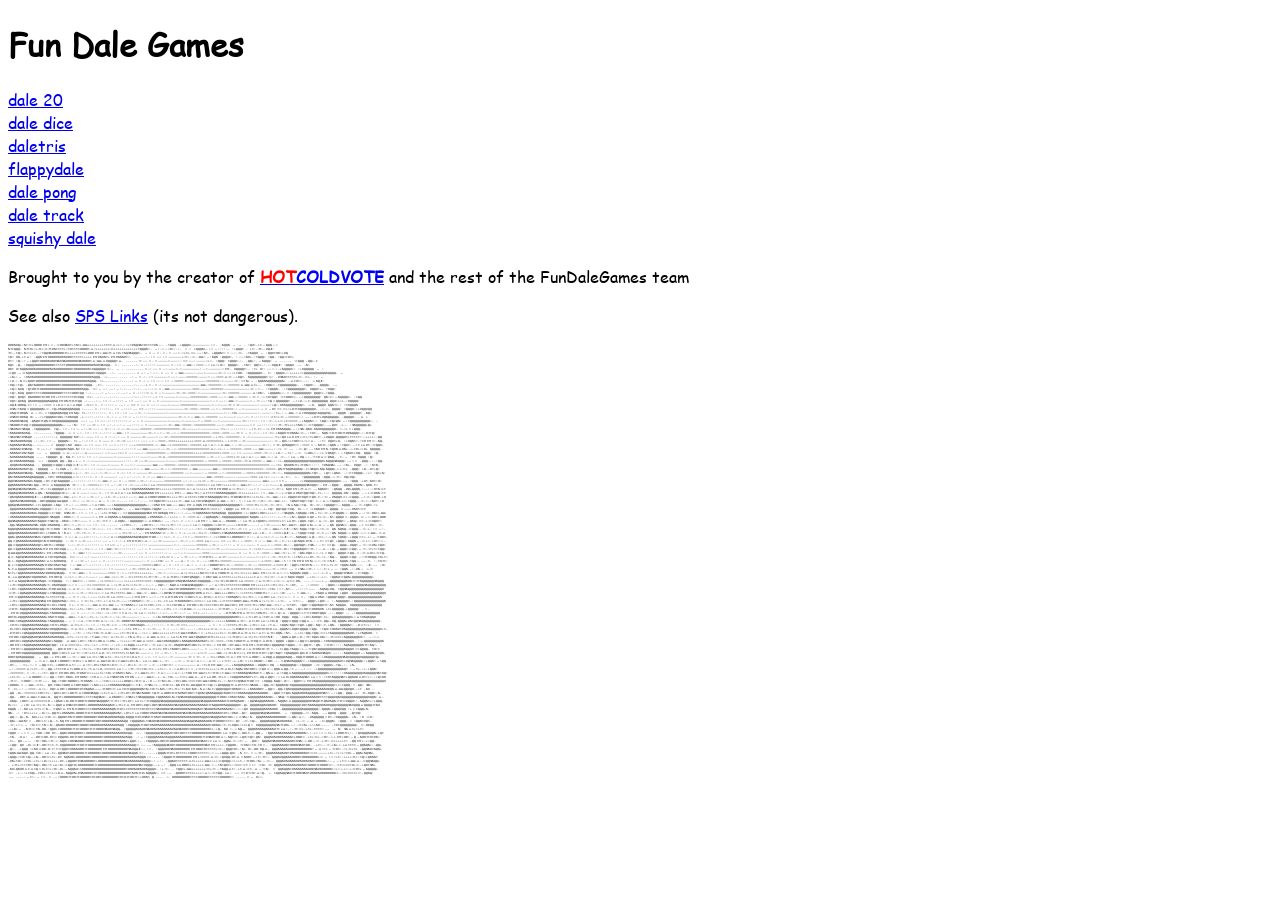
<file: index.html>
<!DOCTYPE html>
<html lang="en">
    <head>
        <meta charset="UTF-8" />
        <meta name="viewport" content="width=device-width, initial-scale=1.0" />
        <meta http-equiv="X-UA-Compatible" content="ie=edge" />
        <title>Dale Games</title>
        <link rel="stylesheet" href="style.css" />
    </head>
    <body>
        <main>
            <h1>Fun Dale Games</h1>
        </main>
        <p>
            <a href="https://namrahcelad.github.io" target="_blank">dale 20</a>
            <br />
            <a href="https://dalecharman.github.io" target="_blank">dale dice</a>
            <br />
            <a href="https://daletris.github.io" target="_blank">daletris</a>
            <br />
            <a href="https://flappydale.github.io" target="_blank">flappydale</a>
            <br />
            <a href="https://dalepong.github.io" target="_blank">dale pong</a>
            <br />
            <a href="https://daletrack.github.io" target="_blank">dale track</a>
            <br />
            <a href="https://squishy-dale.github.io" target="_blank">squishy dale</a>
            <br />
        </p>
        <p>
            Brought to you by the creator of
            <a href="https://hotcoldvote.github.io" target="_blank">
                <b style="color: red">HOT</b><b style="color: blue">COLD</b><b>VOTE</b></a>
            and the rest of the FunDaleGames team
        </p>

        <p>
            See also
            <a href="https://spslinks.github.io" target="_blank">SPS Links</a>
            (its not dangerous).
        </p>
        <p style="
            font-family: 'FiraCode', 'Courier New';
            font-size: 3px;">
         ###%#@+:%*==+####***+::.:=##%%#*+*%*+===++++++++****++=+=--=+*#%@%%*#****#%--.            .*@@@     .+@@@#+---------:::.   -%@@%     ..                            .. .      =@#=-+*--@@@--= <br />
         %**@@@- %**#+=+**+==**#%****+=*#****####*++=+++++++==++++++++++++*@@@%=-       ..:-=--=#=:-:.   ::-:      +@@@%+-:::..::::-.  :+@@@*                               .            +*:-**-.#@#: <br />
         **-.*@=.%=:=+*-.:*@@%%######**++++*****+###***+===**++*#+*%@%%@@@*-      ..::--::-::-::---=-=+*+:=+---:%*.     +@@@%*=::--:-==.   -*%@@#      ..                                 :@@#*##=+#@ <br />
         *%=  #%.+*++: -@@%***#####%##%###*****+++++***#%#%*+***#%%%#*=.     ......:-:::---:::-------+==:-=:-===:..:%@%      -@@@#=.  :---=%#+.:*@@@=                                   =@@- =@@==#*+ <br />
         #*=  =@:-=..+@@#*####%###%%#%%######%%####*++===++#@@@@*++.     ......:=---::-::-----=----:-::=---:-----=+=.  =@@@:      *@@@*-:.  .@@+:.--%@@@=      .. ......             .=@@@     .@@+-* <br />
         %@*  .@- :#@@@##########******##############%##%%#@@- ::.  .......:-::.:::::-------::-:::--===-:====--=+++=+#=:   @@@@*.     .*%*:    @@*+-:.:-#@@#:                      =@@@#    ...   -%= <br />
         ##*   #=%@@%###%#######%#%########*#######%*#@@@@@#:=-. .. . .........::-:---::--:----=-=---------:--=-------=***.   #@@@@*:.     :*+   #=:---=-:-+%@@@#=:          :+#@@@@@     ..        : <br />
        .=@#...==%@%###############################*#@@@#. .:. .......-.::..:..:--:.::---::--===-----:----=------==-=---=+*##.   =@@@@@@#-.   *: :@@@#+=-+++++=+@@@@@@@@@@@%@@@@-               ..    <br />
        .+%+:.. =#%#%#############################%@@@. .-.....  ....  .:..::-:.:::-------=---:----======-----=---====++==--+#@*.   %@@@@@@@@*:=:     .#%%#*****+==.:=+-           :.              .. <br />
        :+#-:.%:=+@##*###########%##############%@@@.  =+........:.....:..::.:--:::-:--:::--=====-----------=======-=-----==-::=%+..  -@@%%%@@@@@@@%+      -++*#*=-.:. .-%@#:                         <br />
        :#@+=*@+ -@%*%####*#######*########%#*#@@@. .*=. ....... ......:....-+::-::-:-------------------===-=======-=-======++===++*+-. :#@%=:-*@@@@@@@@+.       .*@@#=-   .@@@@+                ...  <br />
        .*@=:%#@ :@*##**#####################%@@+  :=:..--:...:..:.:....:.:-...:-:.-::-===-----------====-----=======-------------==--=-. :*@@@%-  .:*@@@@@@@@*.       #@@#=+.  =#@@=                 <br />
        :*@=.%#@  @##*****##########*****###*@@   :-:.....:..:....:...:..::-::::=:.-::--=------==-==-====-=-----------==-======------++=#%=.    +@@@@%+=-::-*@@@@@@@@*        @@@*+-=@@@.             <br />
        =#@= @#@* @%####*#*##***+********#*#@@  :=+:...:....:-:........:.-:.:::::..=:::------=------=========-====---=-===--=====--==::-.-*#*@@*       .=*###*+-..=@@@@@@@@:     @%=*=--%@@@@*.  .*@@ <br />
        :#@*:@#%@ @%###@@@@@%@@%@***#%**#**@@  .:....:-.:::-:..::::..:::...:---::--::----------=--------------=--=---:-===-=------=--:=---:*@::@@@@@@*        ..=+#-.-*-@@@@@@@@   @@#=+=+-:#@@@@:    <br />
        -#@#:###@.*=:::..:====::+#++=++=++#@# .==+=::.::-::::--...:..::=::---::--:-:----=-----=========-------=--=----==::==---------:-----:+@=-##%@@@@@@@@*.         .-#.    @@@#   @@%==.:  =*#@@@% <br />
        -#%%=*%#@::@@@@@@%+=:.*@+#%@@%@@%@@@  :.....::.:::::-.:::..::::...::=--::::--------------==-====-=====---=--======-:--=-------:--::..#*::=:=+=+#**#@@@@@@@#.    -=-=-  @@@@:   =@@@#-:+#@@#@@ <br />
        -#%@**##@% ++--==-::*@@@%@%#@@***%@+ *+.:::::::::.::-:::-:::...--=:.:----------=----------------------------=-:-*#+----------:.----:.:*+.:--===-=++*##@@@@*%@@@#@+.     -@@@%   -@@@@@*  .%@= <br />
        -#%%#*##%@ #=..-=+*@@@%#*##+=*#%#@@   .+-::::.::::-::.:--..:::-:..:-::::---------------==-=-=--===-=-======---=----=---:-=-::-:::::::.=*=+==--======-:...-+#**+#@%@@@@@+ -@@@@#-      .++   + <br />
        =#%###%%#@ -@%@#**@%**##@@@@@@@@@@@ ---:...:::.-:-::::::::::-:..--::------------=------=-------=--====---=-----------==::::::-:::-:=-.-+=:+*=====--+%@@%*-: *@@=-*@*@%:..:*@@@@@@@@@@=.    -  <br />
        =%%###**#@:=@@@@@@@@@@@@@@%+-...:%= :::---==--:::--:.:--:--...::::--::--------=-==-===-=====-===========---=-====--------=::---::::::::**-**++++*%#+=-==*@@@@*-...@#*  -+-.       :%%@@@@@+@+ <br />
        =%%#%#*%%@@              .*@@@@@##. *@+.:::.:::--..:-==---:--:=-:-:-=---==-----======-=============-==------=----------:=+-:--::::::-..=*.*=--=+***#%%%@@@+..:+%%-@%#-#%##@@@@@@#- =-=+::+@@@.<br />
        =%%%###%#%@. -:.......      =@@@@- .-::--:-:::-:::-:-::::--===-:::---------==-=--=--==--=--===============-====-====---==::--::-=-:-:::-*=.+%@@#**#%%%+==-.:*#*-. %@%:=#**##**##%@@@*-:-#**@: <br />
        =%%#%%*#%%@#  ....::::::-+  @@@@@@:%#=-:.----:::--::-:-:.:...::------==-----=---==-=====================--+==+-=======-::-=------------:=+=@#+++#***+==+=*+##=:-+#@@#-@@@@#*+*****=--++++:-@@ <br />
        -%%#%###%#@@  .:-==-:::-.  @@@@%=- *+..:-=:::--::----::-:=-==---::::---:--=--====-====+++++++++====++========+--+=:==--==------------:-:=..@#+=+*##*=+=+=++- .:*= #@#*+#. :+#@%*=-=*#***=:.%@.<br />
        =%@%%%#%%#%@-.---....::   @@@@*+%# ===+-.-:::----:::---=--::::---+=========-=-===-=+========-======+++=++=-=++===-:--==----------==-:-::**.@#%@@#*=:-====::--%#**-=@@%..:*@#*-..=*+++#*-==@@#.<br />
        -##%%%*#%%#@- :=---:.:  =@@@@%*%@#.%*:::.-::::::-:------:-:-::::=---===-----=---==--=-================++=-=+-:--======-====---===-----:-=+ =:... .:=-@=...*%#***%-*@#%++#%+-.-*#+=+#+   @@@@@.<br />
        -%%%%#*#%*%@# ... ..   @@@@@:.-++-.-+:.:++-------:--=----=+=::--:----:-==========--============++++=========+====---:::------====-==-=--+#-:--*+:--=:  =+##+=--=+.=@%@*.:--*@%#*+#@.  @@@+ =@.<br />
        -%#%%%%%%#%@@ ....   *@@@@*  @- %@.*-:::=-:::--:--------=--------::::----=----==++-===================--==--=---====+==+++=++=---===-=-:++ .=-.:+++--#@--:.:=*#++=:@%@-  .*-.. :#*  #@@@   :@:<br />
        -@*#%%%###%@@. .-: :@@@@%  @@-.@@..+--::-:-----------------::::.:=---==---------=-----=============--=====--=====-====-==++=====--===-:-=+-@@@@@@@@@@@@#@@@@@@#+%@@@%%@@@=...=::  .@@@-.:.:@@.<br />
        .@#@%#%#%%%%@- .  @@@@@==@@@=+#@@.=#:.-=:-:::-:----=-----::---=-:--------===---======-=====+========================================---=*+ @%##%**+**#%=:::::    *#%@%%+...-=%+. #@@* .: :%*%-<br />
         @%%%%#%#%#*@+  :@@@@@  ..  *+#@%..:.==:.:--:--:----:----=---------=-:--===-----==--=-========--===-------===--=====================-=====.@%**%@@%@@%@+-*+%%@#+%@+%@@@+.-+==+ .@@@= +#-.#*+@=<br />
         @%#%%%##%%#@+ %@@@@%.-%*=*#*@@@@.-+-:.:=:---:-=-==-:--::-=-:::-:------==---------=======---=-----:--=====--=-========--====+=======-==-=-.#@@@@@@@@@@@%+*@*-. +@*:+@%#. .:==*#@@@+.:+= =@*+%:<br />
         @%*%%%##%%%@%@@@@@..*#*:##%@@@@@.-=::::::=-::-::------:...:..:.:-:.::-=---===+=--------------------===-=====-----:-------====+++=+=---:-++-*:.             .-.    =@@@@@@@@ :@@@-.-==- #@+#@+<br />
         @@#%%###%#%#+%@@@.:#*:=@*%@@@@#..::::::-::::-=-===-=---::.--====--==-:-=------=========--:-=---=+==--==-------==========-------===+---=::*.. .....=+#@@@@@@@@@@@@@@@@#+...  =@@@  -+#*-%#*=#=<br />
         @@%%%%##%#%%+@@+.**=:++%@@@@@%%  **-:-::-=====+=-:::..:-==:::-=:----+*+=+++==============-====-=====+=+++*#*=++++==--===+*=--:-:--=-=----@.@@@@@@@@@@@%%#@@*:-***.:@@@=    .@@@@.#%#%=.@##-*=<br />
         @@%%@%%#%#%%##-.**-:*+@@@@@#++*:-=:::--:--=-=-:.......:--++*+*#@#%%%%%%##*#*++++++=======++=++=+++++***#***###++=+**+=-:---=::------=-==:+ %@#***+**++=:...%@%#*: :@%@@ .##+@@@%.:-.:-:#*%.=*<br />
         #@@%@%%###%%%++@%.:%#@@@@@*#=+:.++::----:----::.:::==++*++=+++%#%%%@@%%%%***+++++++***+--===+**+=++*****##%%%@@@@#+==+++++++=-:::-===-=--+.=@#++#%#*@@*#@=.*+.:-. @@@@@-#%:-@@@+ .--+==##%:=*<br />
         =@%#@%%%####@#:-.+@%%@@@@*+-#@+.+=-::-:--==--:..-+*-:=--+=+=---=-===++*###*####**++++**=++****+*##**%%%@@@%*#*+**##%%*#**+=+*+*+-==-===-:+=.#@@#*#*#@#==@#.*-:==..#%@@#.=+.=@@@+..=.=-=@##-+#<br />
         .@@#%#%%####@@-.##*@@@@@===@@# .:=-:---==-=--++--::-=:-:....:::-.:....::=#@%*#*=+++++==-===+++*#*#%%@%#*++===--==:.::-=+++==-=**=-==-===-+=.  *@%#*#@*=*@= +-:++.-*@@@#-+=.*@@@-.:=-=-=%#*:+#<br />
          @@%@%%#####%*-+*+@@%@#-+%@+   :*--:---====--=++*##+---+%@@@@@@%@@@@@@@%+:-=#%#***===---===+***++#@%***#%@@@@@%%%@@@@@%=:-====**+=+==-==-**=.  =%++%@+=*@. #=.==.:*@@@@*=-.%@@@..--:=-*@%*-=+<br />
         .@@@##%%%###%@%+#@@@@*=::+= .=..*=----:-::-=+#*+*+=+*%@@%=.      ..-===*#@@#+*@@%*---=-:--:-=+*@@@###%%#**====+:      +@@@*+++***==---=--.+.*@= @@*@@=*#@. #+--= =+#@%@#=-.@@@@.::----#%#*==*<br />
         .#@%#%%%%#%#%#+#@@@@=+*=#@: #%%+#=-:::--:::..:-+*+**%@+:-::=@@@@@@@@@%%#***##%@@***+-:-:----==#@%%%%#*%#%@%@@ @@@@@%#-:+:@@%*+##*++++=-:-=%%@@%.*@%@@+=#%..*+:==.+**@@@%-:.@@@%..-:==-#%*+===<br />
         :#%%%%%%%#%####@@@@#=%%@@% -###+=-::------=-+***++#@%%%++%@@@@@@@@@@@-+#%%%%#+=-:++++--::-====++:.+@@%@@%=.#@@@@@@@@@@@#=%@@%+-+=-::::-=-:*--+%=.@@@#++@#..*+.=-.%*-@@@#::.@@@#.:=--=-##*+###<br />
         @@%%@%%%%%%%%#*%@@#=*%%*@:.#%#=-=**=----::--==-==*::-++#@%+.:@@@@@@*.-++#%%#+:...-=+=-::--=-:-+#***=--===++-.#%###-.:+++**++*@##*+======+*=+++#*.+@@#-*@*.:++-=:.@# @@@*:..@%@+::=-+==#@#*=  <br />
        .@@+%%@%###%#%%-#@%=#%###@--#*=-=--*:-:---:::.:::...... .+*#*+-:.  .+##**+-:-=*+=+**=:::----=+++=-*@@@#+=+#*==-----+#**#=.....:..:==------%*-===*:-@@#++%+.-++--..@% @@%%=:-@@@-..=::=##=.:=. <br />
        %@@#@%%%%%%%##@*@@=**==### :#=*+.+#%=-=+-:==-=-:.:::-:=**....-=+%%@#===+==*%@%#*+*+-::::-:--:-=*=-=+#@@@%%*++*-=*=-==:::..:-:::-==--===+=-*#:-=%*:%@@+=*@=.-=*-=: @% %@%@-.=@@@-.:=-+-:::--:. <br />
        @@@#@%%%%%#%###*#*:+*###+% :%++: -==-=*-=-::.........-:..==+==--:..-***%%%%%*==--==--::-+---=+-==+=:-*#%#*+*%%@%%%%###%##*+++-+#-.::-====+@#:-+-:*@@@=*#@:.=-*---:@% %@@@=.-@@%:.-=-+===.:=++ <br />
        @@%+@%%%%%%%#%%#+*@##**##@*.::.-:++---+=:::::.:-=-=++=+#%@@%%%#%@%%@##**##--:-=+=-::--.:::=--=====*=-:-=+*###==+###%#*=::-:-++.-=+=-=---=+#:-=-.%@%@@=++@:.==+-:.-@% *@%@=.+@@@::=+.+:..:=##*.<br />
        @@:=@%%%%%#%###@#*%**###@@@:  :-==::.-==---.::::---..:-:.:-+***#**#*=++-:---==-------:.==-=--=-====+++=----::=---==-:--====-::-:--===-==--*-:+:+@*%@#=#*%.:--*=::=@* +@@@=.#@@%..-=:+=-+#*=.-.<br />
        @@.=@@@%%%#%%%#@*+##**+=##@@: :-:-:=-=--::::::--:::+=:..:..:-::::-::::-------------=-:.-------======--==-:--::::..::--:----.::----=--====-#+:-.@@#@@*-*%%.:--*=::=@+ -@@@+.#@@*..:=:==#%+*@#= <br />
        @#.=@@%%%%%%%%%%%**#***#%*#@@..-.::-:-:=+-:--:::-===-==:::::::::...:--::-------::::...::::----==-=----=-==---=----------::-=+*+=-----====-#=:=*@@@%@#*=**.:--++-.+@+..@@@*.=@@=..:=-==+*=*@@+ <br />
        @===@@#%%%%%%%%%%*+***+#%#%@@- -::-===::::------::::.:-==.......:---::--::::::-:--...:--=--------====--------------::---::--::-====--===-==:+-:=  =@%+#@#.-=-=+::#@=. @@@#.=@@-::-==++#*+==*@.<br />
        @.=-%@#@%%##%%%#%#++*#*#@#%@@. *=:-:.:--:----::::::.......:.::::-:::-::::-:-+*+==::-..--==--=--:=**#**+--++==:------=-:-----=-:+=-:-==-==+*:*.:+*%*++++#*.==-=+.:%@-. @@@#.=@@:--=**##@@+*#+*=<br />
        @:+-#@%@@%###%%%%%*++*+%####@- ::--:==--:---:--::.:-::::::----:----:-::---+*#=---::..-++-::-=-::.---=##**+======-------------:-+====-===-:*:::*%***#***%+.-=-=*:=%#:. %@@%-*@@--...-*. :-*#**:<br />
        @-+=*@@%%%###%%%@%**#%*#%#*%@: :--===--:--:::::-:::-::::::::-------=====+##=:..-::-:::-:-++-:..-:-+-=####*#*+==--=====--==---=======-+====#: :@@*+*%*#*%-.:-:=*.-*+== *@@%+%@%:-:. -#:...  :#=<br />
        %-*++@@@@%#%%%%%@#+*##+%###@@- :-===----------:-:-:::------:--==-====++=++.....:::::..---:----=*=+=.. =%#*++#++===========+====-----==--=*=:...::+%%+=**.:--:-*:+..-- =@@%   .:-#%--    .-=:  <br />
        %=*+=@@%%%%##%%%%%*####@%%@@+  ::==-===:-::--------====::-=--=+*==+++++++. -==-=--=----++=+==++++%#==:=#++*###**++==+==++++===+***+=+==++=-=.-%@@@%+#@@:.---:-+-*..    @@@@*#%%#=--*=#@@+   : <br />
        #-+++@@%%@%*#@###%#+***##*@  .-=+=--==--=----:---===-=+=-==--==+****+*+**=**-.:=++**#*+=*##*@%@@*-::#%*===++****++++*+++++++*++=-==+==:-=++=:%@#=#@@# ..+*+-:-+=-     =@@%#==@@%+@@@@@@@@@@+  <br />
        ++*++%@@@%%##%%#%@#-==#@@@@. =-:===*=:.:====--=+====+=----=+++++****====-*@@@@@@@@#*#%@%%#%%%#*#@@@@@+-=*+**+#*##**+++=====-=++==**=-+==-=-++*=:#%.  ....:----+..-@@@@@@@@%##==**%@@@@@@%%@@@ <br />
        :+**=#@@%%%%#%%%%@%=*-#%##@@@=.-=::.--:.=+=======++--=+**++*+=+*+==--=--:..#@*-:-%@#++*#%%@%%@@@%*-:..:++=**+********####***+++++*+=**+==+-*-=#*.  .. .:====: . :@@#+:+@@@@#*=+@@@@%%@@@@@@@@@<br />
        :+#*-*@@%%%%#%%%%%%+**##===%@-.-++==-:-:=-=+===+====+=--+====++=--====++++- :+=-===*#*#######*=*+:=#+##=-+=-+**++****+*+*#****+*=-=*#+:::=-%*:. .::::=---.   .%@%@+#@. *@@%%@@@@@@@@@@@@@@@@@#<br />
        .=**-+@@%@@%#%%%%@@=+*%%@@@@@-.-=-.-==-:==+=+=-=+++**+****+===--===-=:-===+-:+##%%**###@@@@@%*##%++*+=-===++++##*+=-=+****+*###**+=--+=-=#=...:.::===-:.  .*%@#++###@@ +@@# -@@@@@@@@%@@@@@@@#<br />
         ***==@@%%%%#%%%%%@+*+******@-.--:=::-=+.:----=+*+**+++====----+**#***=---=--=*++#**#%***==##*+*++-#*#+=++*=+:*##%@%*+==+**+--=++##*+++-=+=.-:.::--::.   =@@++#%#-=@@@@*@@@*.@@@@@@@@@@@@@@@@%<br />
        .+**+=@@@@%%%#%@%%@***@@@%#%@=-==+--::==:*+-=*=-+=++*+==----=*##%#*=-==--:-*+-+*+++**%##%##*+====+=+++*#+-+==****###*===+**#%++=+=+==--+==- ..:=*=-.  -@@@*.+@#=-- :.%@@@@@*.:@@@@@@@@@@@@@@@%<br />
        .+#*+=@@@%%%%##%%%@**+#*+*##@  ::+-::==--:-===++==+===---:=*%%%*+=+++*+*#*-+*+--==+*#*##++***##=+#+====*#*+#*===*#*+***====**+=#%*===-==+=..==*#*.  =@@*:=@@#%@#**-%*  %@@@#. #@@@@@@@@@@@@@@@<br />
        .=#**-%@@@%@%#%%#%@#+*%%%%%@@+-*+=-+*+-=#*=--=***#=-===++=-=++--:-:-*:--:-==--+**+:::-=+#===-=---=+++++--==**#*--::+=+*=--=+++=-=*+=*+=+#+-=%#-    +@*+##==###%#%  +*+@@@@@@.+@@@@@:    .::.  <br />
        .***#=#@@@%%%%%%%%@#+*%####@@. ---::--:-:-=-=*+:-=+-=*=::*++=+-==+++=-=+*+:.:.-:.--=:-:-:...::=+---:.--:-..  -#**%%**#++**==+*#%**+-==.-@=++    :@@@@*=+*==*###*@@# .:-.@@@* -. .:@@@@@@@@@@@@<br />
         ##*#+#@@@%%%%%%%%%%+#%#**#@@-.===+-=++=--*+-+-:+==-=--=+-==------:-..-. .-+%+##%@%%%%@%**@@@@@@@@@@@@@@@@@@@@@@@%##*+=-+==+#*++=*#*++=##     #@@+  #@@-.:+#*+%##@*-*+- @@%@@@@@@#+=++*#%@%@@#<br />
         *##+*#%@@%%%%%%%%%@+*%@@@%@@-.--::-=++-=**==#*++=+-=+-==-####*%*%%@@@@@@@@@@@@@@@@@@@@@@@@@@@@@@@@@@%=+-=++++%####++**=-++*+#*+++=+*#+@   :@@@==@@@.=@@++..:.=*.@@+.#@-@@@%+#%*@@%%@@@@@@@@@-<br />
        .*#**+*@@@%%%#%%%%@@+*#**+#%@*.++==+=:-=-:::--:*+**-+=:--=*+*##%#%@#+-:.::::::-::==-==::=+---:.....  ..::-::--=****+**+#+.+**+=+++-=*++- *@@%=%@*=*@#.+@@=.%@=-*.+@%-  :@@@@%*- -#.=*=+:  ::: <br />
        .#+*#*+#@@%%@#%%%%%%*##@@%##@+.:=++==+--*#+-+==----+-==--:-+*+***+-::-=-==-..::-:...:.==:....:-==++++==++-=-+---=+#%%#==+*+=##*#*#*#+++-@@@%*+#@%*@@@@:=@@+ :*@#=*##%#*#%@@@@@@@@@%@@@@@@@#+*.<br />
        .#**#*+*@%@@@%%%%%%%*#@#####@@:.--=*:--=*+=*#+==++#=----+*=**+#++--=+=--===+++++++*=+*===*#%%#+=::-+*+++++*+=-*+##+#++**++*+=++*=++**+#@%-=%*. .-+*+=@@+*@@+=:=+*%@@@@@@@@%##-:+*%@%##-    =  <br />
         ***##+*@@%@@%##%%#%%%#%##%@@-.=*+-=+=+==.:*===-=*+:++=*+==--*%++**+--++===++==+--+++*+%***===*@%@%#*#**+*++++-=+**#*+=++==+*+=****%#: . :@@%++@#.-#-:**:#@#+#%+:.**====+%@@@@@@%#=:   ..-=.- <br />
        .##*#*+#@@%@%#%%%%%@%*+%@@@: ++===:+#*=-*%==+##++=+#%+--=++++=**===++====-===*#%#%@@%*+%%%@%#%%%#%#*+==-====-=*#+*#%#**++**#@==++#*#-:@@@# +@@#.-+@@==+@#@@@--*#%#@@@@@@@@@@#.   :.-@@@@@@@@@%<br />
        .##***+*%@@%@%%%%%%@@*@@=  +*++===:==+-==+-=+=--*==:.:-+*--*+%@@++++*==--==+++=++==-#%@##%%#*##+*+==**+-=***##-=#*===+**#***+**#*#%*+@@@@%@=*@@#+-:=-@@**.:@%. =**#=::::-%@%@@@@@@%**=%@=.  . <br />
        .***#*=+@@@@@%%%%##%@@- .@#=#***=++--=*+=+-=**+*#*+%*+*+--#%+*##*++=--++==+*+***+*%##*+##*+----:-.::---=+=-:+**+=+##*++=++**#%*#=**::.:-*+@@+*%@@+:+--==@%*@@@@@@@@@@@@@%@@@#::=@@@@.    *#=* <br />
        .***##*#@@@%@@@@@@@@@  @@#.=#*+*+++==-=**=+*+*++#-==:******+*+%#=#+----=--:::--==.:-::-....:--:-+=+=:----===-=+**+%==+=+***#*#**#*=+@*=%@*:*@%@@@#+@#+#:=%##%#%%@#=---:.:%@@%@@@#---%@@@@@#@%.<br />
         ###*@#%@@@@@@-   ..  @@-.+***+##---==-:===+++==+=%%++*+-==+=+*==+#++*-:--=.:::.-=-:-=:-------==::==-::--==+=#%#+==++=***==*++###=-++#@@++@@@@#%@@-.#@@**####++=-+#%@@@@@@@%%@#@@@@@#@@@@@@*@+<br />
        .@@@@@@@@@@: ..:=++=.@@#:+####*=**#*+=++##==++===*#=#=+*===*+#*+%--+++=+===-+-:=: .--=:--==++=++=-:-++==---+==*:-+-+#=::+*+#%##=-=##:.:.:=@%%#%@@@%=:-+%@@@@@@@@@@@@@%#*+#@%%@@@@+:+@@%=..*@@ <br />
        -#*-.     .:=+-=-::..@@:=*+-+###*#++*=---++=*=-#*+*%#**+#==-=-:-#=+*-:=-=:--=:--+*#*==:--=--------++-=*+#***===:-=-.+%#@@%@%%%#--#@@%=:#@   --%@@@@@%@=-*@@@@#       -==-=@@@#+-*@+.:. +%.    <br />
         ..:-=====++=+*=-:=-.@@.+****#++*+###++*-=*++=+#-======+++=--=**-==+*#+==+--+*+=-::-=++#*=+=::-+==*+*++++=+**++#+*=%@%+#%*##*+:=@#:=--@@%++@@-:*..-..=--:    .+@@@@@@@@@@@@%@*  -..*+.:+.+@@%:<br />
        .=======-::-=:.:-=*=.@@==***##+##+**#%#==+++++*+=*#+==#%#*+%#+-::+===*+==:-*++=---=++=-+=*##***===*+*=**#=+*===+==*%%%%@%%#%#=*--@%++:++=*@@++%@@@@@@@@@@@@@@@@#+=:::::=#%@@@@@@@#%@@@@@%%*#@:<br />
        .+*+==-..:++####*-=--@@--*#*-#%#+***##%*-=*#++=-=++*%%#*#%***#%--+-:-===*-.+-++-*#+---*==+===++-++*+++##.**+*--*#@@##%#%#*+*=.#@++@@*:-=+++#+#@%%%%@%%*+++=::-=*#*%@@@%%*+@@%##++#*=+=.:+@*## <br />
        .**=:.:=###=-:=**---. @@-=*##=####*+**#%%%:-=--=*#=+=+++++##@*+=#==++.:#---*=%*+#+-=#*+##+====*#*===*##%+*+-=-%****@%%#**##::=  +#@@@-%@@=-#=:.:@@#*=+***#%@@@@@@@@@@@@@@@@@%@@@@@@@@@@@@@@@@#<br />
           +####+::--===-==*+. @#-*##+*###++*##*%@#=:+%#+++++*#%%%%#%%@@*=-*#:.==%%+=+--**#=*+-@%***#+===@@#**=*@+=+@#@@@@**++#****=%%##-.:@@+**=@@@%#@=#@@@@@@@@@@@@@@@@@%@@@*+*=*@@@-::.@@=    %%=  <br />
         *  .*+--:--====-++=+- #@*++##=+#####*#*#%@%#----**##*==+++*#**@@@##@%*%+*#=*+%#+=**+**+:*+%#=%#=-%++=%+*=@@@#@@#*##%#*=+-+%%%###*..@@=:-@@+*@%#@@@@%@@@@##%@%%%%##@%++===@@#@#-.+* .%#     - <br />
        .@@  .#+-======+*#*=*+.:@#*+#*=+##**++*###%%@@+=+*+*++=-+**+#*=#*%%*%###:*@**++###*#**%#%#*##*=*@#%*@%%%@@@@*%##****#%%%#@@%%%%####- -@@#:=*@#+%@@%###%@@@@@##%%*=--:+@@-  @@@-.+:  **-#@@=-%.<br />
         -@@- .##*++===+*===+#. @@**+#########*+****%@%%#=-++#%##*=-*%%*+*%%@@@@@@+*@@%%%#+%+*@%%##@%@@@@@@@@@@@@**###+*#%#*%%%+ %@@@@@%%%%##+.:%%@:==@@@@@@@%%%%%%##****@@@#@%#@@@@@@%@@@@@@#@@%:++- <br />
        .#%@+  +##*=++=======#..+@%#=+#+##**###**####%%@@@%*==**+=**+#*=+++*+=**#@@@@%%@@@@@@@@@@@@@@@@@@%%@@@%###%%%#**##%@%##-  :@@%%@@@%%%##-.%@@%*++@@@@@@@@##%%@#**@%#%@%==#==#@@#=:.%@@%*+=+@@@.<br />
         #+=+: ..+#=+++==+==-%:.-@@#++#%%*#*###*+#####%%%%%@%#=+**+*++***##*+#@*+##*%%#%%%%#%%#@%%%#%%%#%%%%#**%@@###%@@@@@@#=.@+   @@@@%@@%#@%##: #@@@@@@@@@*##*%%%%@@##%##@@@#@@@@@%%#@@@++@@@@**%# <br />
         #@@%  .:.%#+++==*+=:%-.:=@%*++***%**###****###%%%%%%%@%**#*+********#*#****%%#####%%#######%###@%#*%%###%#%#%%%#%*=-=-=@#   @@@@@@@%%%%###      -@@@@@@@@@@%@@@@@@@=-@@@%:+@@@#@@ :+::*@@@+%.<br />
         %%- -:    :#*+++++--#+=+.@@**+#%%%##+####**#**%##%%%%%@@%#%*-+#*+*+++*###*#%##%%#%%####%##%%#%%#%##%%%%##%%%%#*#*+=#%#-.@*:  @@@@@%%@%%#####. ..       =@@@@@+-=:-%@@. ...@@#@   -@@@: .@*#@:<br />
        .@@-:.@+.%.  %#++++:=#=.=.@@##*#%**###*######*###%%#####%@@+%@@@**#*#%%#**#%#*######%#%##%##%####%@@%#%%@@%#%#*##+:+:=%%+:%-   @@@%%%%%#######-.-@%=++=.    .#%@@@@@::#*-=#@@@@%- +%- :#  .=#-<br />
        =@%+-===%*:: .##=+*:+@-.*.%@***+#%###**####*##*####%%%%%%%@@  *@@@@%#+*%%##%%#####%##%%%%@%%@@%%@%%%##%**####****=.@* -==-*@+.  @@@@%@@@%%#%##%#. =+-=:--++..     -*+@@@%: :@@@- =   =@@%*#@*.<br />
          .==.+=.-..  =#+*=:*%.-%:-@%##*######*####*####%##%%%%%##%@@  :#@@@@%**##*#%##%%%%%%%%#########%%%%%%%%#*##%#+=*-*+#@#+=+*+@::  #@@@@@@@%@%%**##+--:-==*%+.+=+%#-....  .*#*@@@@@@@@+ :=-##@@ <br />
              --+%+.. .%**=:*%.##.:@@#+*######**#*####*#**####%%##%%@@.    =@@@@@%#%##%%##%#%%%%%%%#%@%%###*#########%*+:+@- %# =-.-%@..  @@@%%%%%@%%%%#**+++:.:-**:=+-+*+-****=...  ..  %: %%++*+=+*=<br />
         *@@# :--=::...*##-=## #*-.@@%*###@###*+#############%%%%##%#@@: .-. =@@@@@@@%%@@%#*##*##****#######%######*+++:=@%+=.##+*-=.@@.. :@@*##%%#%%%%#%####%=.:-+=:::=-*+-:+###**+:.  :@#@@@%#@%-+@*<br />
        .*%.  -#++:  ..-##==##.#*=:#@@##+##**##*#########*#######%%%#%@@: .:..:*@@@@%%%%#%@@@%%%%##########**#%%#*##++=.%@*==-+@#=*@*:@%:   @@@%#%###%%%%%*+###=:.+*+==+-=#*-.-+***+##=..@..%##**#*#%=<br />
        .*+.  @#...-.  :#=:##+=**-=-%@#+*##%%###*###*####*###%####%%%*+@@#-:.   .*@@@@#+##*#*#####%####%##%#%%#*+*+++=:.@@%+:=-=*:..  .@#=:  @@@%#%%###%%%%##*#%%:.-##--=:-+**:.=+++++*= .@@***+-+=@@-<br />
        .+@@: @#   -#+.=#:-##=*=*-*-#@@#####**##**##############%##%%%%%@@=:---...=%@@@@@%%##*##############%%#***++++.*@@##- ==#%*=*#-*#::.  =@@@%%%##*####%%#*##- .+*=-.:=-+%+.-+++****..@@%@%+:-@@+<br />
        .@=- .+@@@   =+%#.=##-#-*:*==@@#*#%%%###**#######***##########%%#@@#:-.:::. :@@@###%%########***###*#*****+==-:@@@*#*.:%+ #=-##:#@++.  @@@%%%%%###########%=..++=:=--==#*:-=+==+*+ -@@%%#*%@%+<br />
            *@@%===%@#-@@.*#=-+++-*+.@@%%#*#######**######*########%%###%%@@%:=:......+@@@%**#*+#****+*###******=-=---+@@@+@#= .%  *=.::.-**-   @@@%%%%@%##*#%#####%#*=:==-----+*+-=+=+=*#+..@@%+%@%%+<br />
         +@@@+=*#=*@+-+%-.##==+*+-#* %@%##+#######*########*#########%##%#%@@%:::....   =@@@#**########***+=====++==-=@#@@=#*++::%##*..=*:**=-   @@@%#@@%%%####*########+=:..:::=+*:-++++**+:*@=+@%%%*<br />
        .#%+*#=-+*#+-+*+:+#+=++++-#*.+@@##*#%%#####*+#############%%#%%%%%%%@@@=-:--:.    -@@%#******++*+++++===++++==@#@@+=+=+*.:**##+=%+--.=-.  @@@%#%#%%%##%##%#%#*#####+:-..--+*=:+===++-.=@@%%@@+<br />
        . +**+=:=*#*=%@=.##+=*+++=#+:=@@*#+########**####################%%*#@@@+-.+..:     .@@@+++###*+*+++++===-=--*%*@#*+:====.=*::+= :=#+ ==   @@@%#%%%%%%###%#*####**####==:.:=*=:===#+=:.+@#*%%+<br />
        .%#+@%##++*++*@::#+*=+=#=-#+-.%@@%#=*######################*###%##%##%@@@#- :+:=-  .   *@@*+===+++++++==+==--*%@@++*:.+*++.=*.++..:=%: ::   @@%@@%*#%%%%%%%###%%#%#####+=+=.-+=-+==#*+..%@@@@+<br />
        .=:  .+--=+*#@+.*#*+=*=+=+#++.%@@#%+#%%####*#*################*%#%**#+%@@@%=.::=...      -@###*****++++=++=-==*@@-+++: ---::=#==#=++=@. --  *@@%@@%%#**###%%#*####%########=:.==:===*+=:.@@%@:<br />
          ...    ....-..*=-..:::.::...=####**##**#####*#*##*########*#*#**##**=+##%*            @     ....            .-                              #########****#####******#####*=   .....::.. #+=.<br />
        </p>
    </body>
</html>
</file>
<file: style.css>
@font-face {
    font-family: 'ComicSansMSWeb';
    src: url('/fonts/ComicSansMS.ttf') format('truetype');
    font-weight: normal;
    font-style: normal;
}

@font-face {
    font-family: 'FiraCode';
    src: url('/fonts/FiraCode-Variable.ttf') format('truetype-variations');
    font-weight: 100 700;
    /* Fira Code usually supports Thin → Bold */
    font-style: normal;
}

* {
    font-family: 'Comic Sans MS', 'ComicSansMSWeb', 'Comic Sans', 'Arial';
}
</file>
